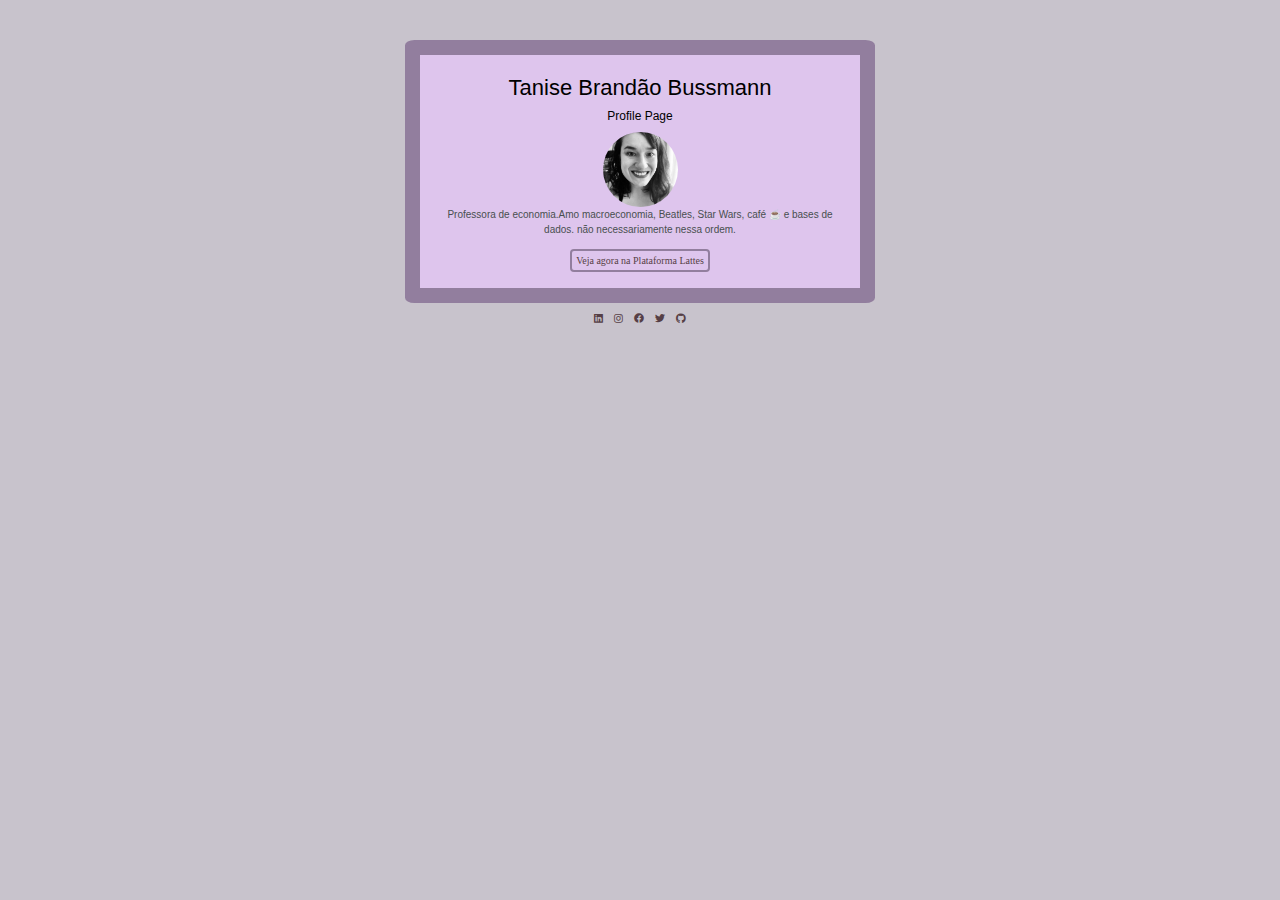
<file: index.html>
<html>
  <head>
    <meta charset="utf-8">
    <title> Profile Page: Tanise </title>
    <link rel="stylesheet" href="https://use.fontawesome.com/releases/v5.5.0/css/all.css">
    <meta http-equiv="X-UA-Compatible" content="IE=edge">
    <meta name="viewport" content="width=device-width, initial-scale=1">
    <link rel="stylesheet" href="https://stackpath.bootstrapcdn.com/bootstrap/4.5.2/css/bootstrap.min.css" integrity="sha384-JcKb8q3iqJ61gNV9KGb8thSsNjpSL0n8PARn9HuZOnIxN0hoP+VmmDGMN5t9UJ0Z" crossorigin="anonymous">
    <link href='style.css' rel='stylesheet'>
  </head>

  <body>
      <div class="container">
        <div class="card card-purple" >
          <h1>Tanise Brandão Bussmann</h1>
          <h2>Profile Page</h2>

          <img src="images/image.jpg" alt="Profile Picture" width="100">
          <p>Professora de economia.Amo macroeconomia, Beatles, Star Wars, café ☕ e bases de dados. não necessariamente nessa ordem.</p>
          <div class="text-center">
            <a class="btn-purple" href="http://lattes.cnpq.br/8929030311500731">Veja agora na Plataforma Lattes</a>
          </div>
        </div>
        <div class="text-center mt-2">
          <ul class="list-inline">
            <li class="list-inline-item"><a href="https://www.linkedin.com/in/tanise-brand%C3%A3o-73b1191a8/"><i class="fab fa-linkedin"></i></a></li>
            <li class="list-inline-item"><a href="https://www.instagram.com/tanibb/"><i class="fab fa-instagram"></i></a></li>
            <li class="list-inline-item"><a href="https://www.facebook.com/tanise.brandao"><i class="fab fa-facebook"></i></a></li>
            <li class="list-inline-item"><a href="https://twitter.com/hickshansen"><i class="fab fa-twitter"></i></a></li>
            <li class="list-inline-item"><a href="https://github.com/taniseb"><i class="fab fa-github"></i></a></li>
          </ul>
        </div>
      </div>

  </body>

</html>
</file>
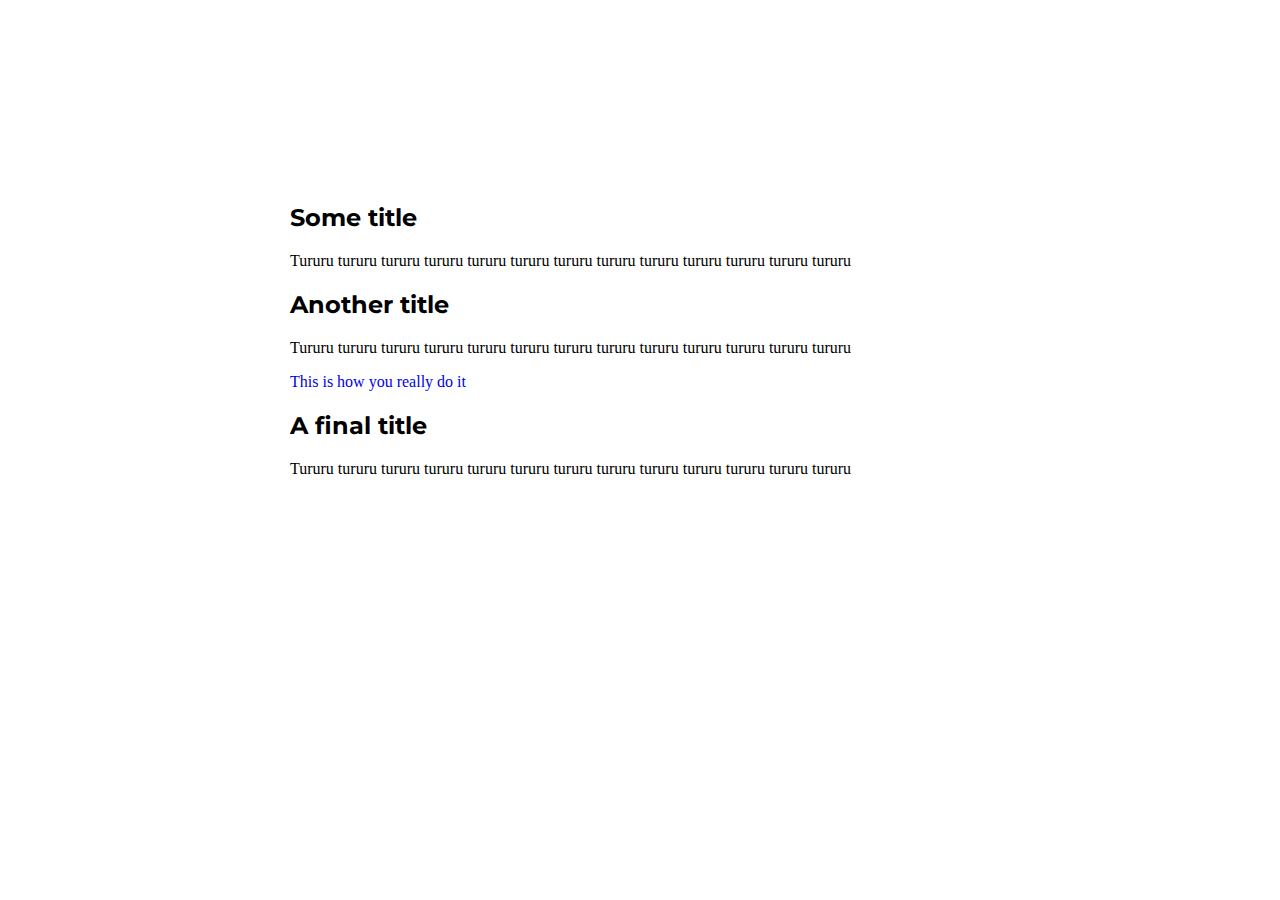
<file: medium-article/index.html>
<html>
  <head>
    <title>How to copy Medium in 10 minutes</title>
    <link href="https://fonts.googleapis.com/css?family=Lora:400,400italic,700|Montserrat:400,700" rel="stylesheet" type="text/css">
    <link rel="stylesheet" href="style.css"
  </head>
 <body class="vsc initialized">
  <div class="banner">
    <div class="container">
      <h1>How to copy Medium in 10 minutes</h1>
      <p>This is a cheap version of course</p>
    </div>
  </div>
  <div class="container">
    <h2>Some title</h2>
    <p>Tururu tururu tururu tururu tururu tururu tururu tururu tururu
    tururu tururu tururu tururu  </p>
    <h2>Another title</h2>
    <p>Tururu tururu tururu tururu tururu tururu tururu tururu tururu
    tururu tururu tururu tururu  </p>
    <a class="link-medium" href="#"> This is how you really do it </a>
    <h2>A final title</h2>
    <p>Tururu tururu tururu tururu tururu tururu tururu tururu tururu
    tururu tururu tururu tururu  </p>
    </div>
 </body>
</html>
</file>
<file: style.css>
body{
  background: #c8c3cc;
  color: #484f4f;
  font-size: 10px;
  font-family: 'Raleway', sans-serif;
  text-align: justify;
  margin-bottom: 40px;

}
h1{
  font-family: 'Raleway', sans-serif, bold;
  color: black;
  font-weight: lighter;
  font-size: 22px;
  text-align: center;
}
h2 {
  font-family: 'Raleway', sans-serif;
  color: black;
  font-weight: lighter;
  font-size: 12px;
  text-align: center;
}
a {
  color: #563f46;
  font-family: 'Raleway Dots';
}
a:hover {
  font-family: 'Raleway Dots';
  text-decoration: none;
  color: purple;
  allign: center;
}
img {
    object-fit: cover;
    width: 75px;
    height: 75px;
    position: relative;
    overflow: hidden;
    border-radius: 100%;
    display: block;
    margin-left: auto;
    margin-right: auto;
}
.container{
  max-width: 500px;
}
.card-purple {
  text-align: center;
  border-radius: 2%;
  padding: 20px;
  border: 15px #927e9e solid;
  background-color: #dec5ed;
  margin-top: 40px;
}
.btn-purple{
  background-color: #dec5ed;
  border-radius: 4px;
  border: 2px #927e9e solid;
  width:160px;
  padding:4px;
}
@media (max-width: 960px) {
  /* For a screen < 960px, this CSS will be read */
  .container {
    width: 700px;
  }
}
@media (max-width: 720px) {
  /* For a screen < 720px, this CSS will be read */
  .container {
    width: 500px;
  }
}
@media (max-width: 540px) {
  /* For a screen < 540px, this CSS will be read */
  .container {
    width: 300px;
  }
@media (max-width: 300px) {
  /* For a screen < 540px, this CSS will be read */
  .container {
    width: 250px;
  }
</file>
<file: medium-article/style.css>
A banner with a background image, containing a title and description
    A centered container (with left/right automatic margin) for the article’s content
    Inside this container: headers, paragraphs and links
    Notice: container responsiveness + nice hover effect on links
.body{
  color: #494949;
  font-size: 18px;
  line-height: 1.6;
  font-weight=lighter;
  font-family: 'Lora', serif;
}

.banner{
  background-image: url("https://source.unsplash.com/random/1000x500");
  background-size: cover;
  color: white;
  padding 120px 0;
}
.container{
  width: 700px;
  margin: 50px auto;
}
h1,h2 {
  font-family: 'Montserrat', sans-serif;
  font-weight: bold
}
.banner p{
  font-size: 30px;
  font-style: italic;
  font-weight: lighter;
  opacity: 0.8;
}
a{
  text-decoration: none;
}
a.hover{
  color:green;
}
</file>
